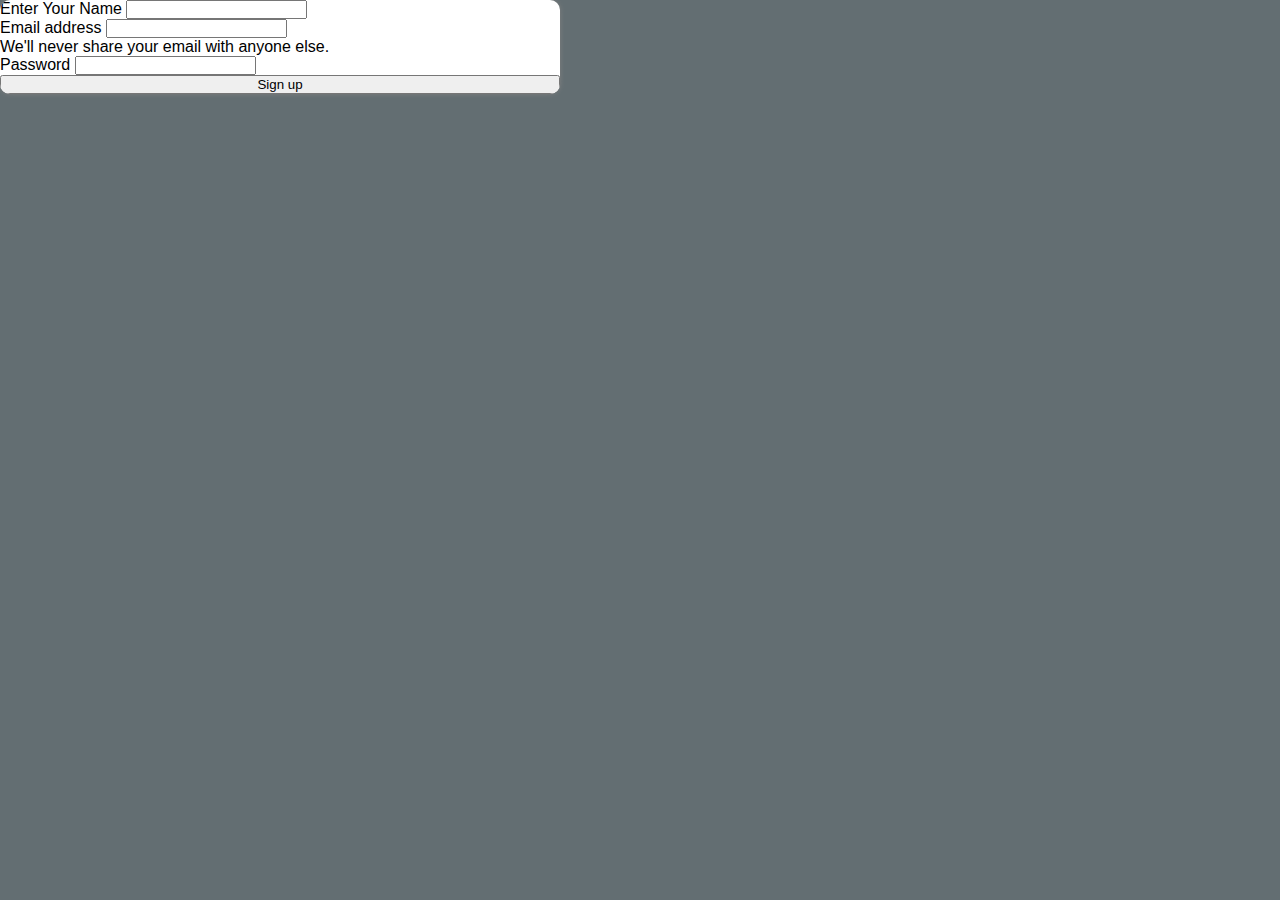
<file: index.html>
<!DOCTYPE html>
<html lang="en">

<head>
    <meta charset="UTF-8">
    <meta name="viewport" content="width=device-width, initial-scale=1.0">
    <link href="https://cdn.jsdelivr.net/npm/bootstrap@5.0.2/dist/css/bootstrap.min.css" rel="stylesheet"
        integrity="sha384-EVSTQN3/azprG1Anm3QDgpJLIm9Nao0Yz1ztcQTwFspd3yD65VohhpuuCOmLASjC" crossorigin="anonymous">
        <link rel="stylesheet" href="style.css">
    <title>Document</title>
</head>

<body>
    <form id="sign-up">
        <div class="container p-2" >
            <div class="mb-3">
                <label for="name" class="form-label">Enter Your Name</label>
                <input type="name" class="form-control" id="name" aria-describedby="emailHelp" required>
            </div>
            <div class="mb-3">
                <label for="exampleInputEmail1" class="form-label">Email address</label>
                <input type="email" class="form-control" id="exampleInputEmail1" aria-describedby="emailHelp" required>
                <div id="emailHelp" class="form-text">We'll never share your email with anyone else.</div>
            </div>
            <div class="mb-3">
                <label for="exampleInputPassword1" class="form-label">Password</label>
                <input type="password" class="form-control" id="exampleInputPassword1" required>
            </div>
           
            <button type="submit" class="btn btn-primary">Sign up</button>

        </div>
  
    </form>



    <script src="https://cdn.jsdelivr.net/npm/bootstrap@5.0.2/dist/js/bootstrap.bundle.min.js"
    integrity="sha384-MrcW6ZMFYlzcLA8Nl+NtUVF0sA7MsXsP1UyJoMp4YLEuNSfAP+JcXn/tWtIaxVXM"
    crossorigin="anonymous"></script>

    <script src="./register.js"></script>
</body>

</html>
</file>
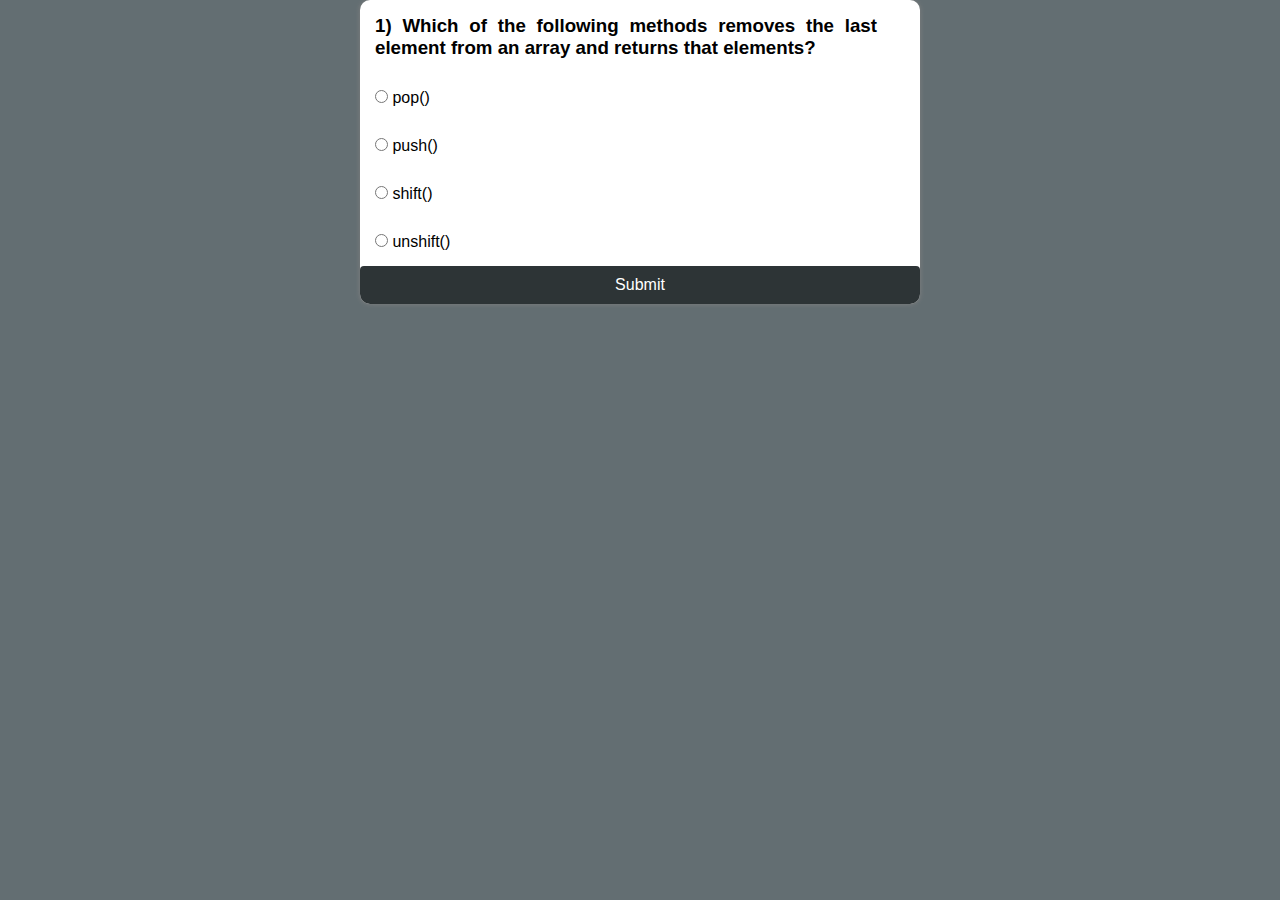
<file: app.html>
<!DOCTYPE html>
<html lang="en">

<head>
    <meta charset="UTF-8">
    <meta name="viewport" content="width=device-width, initial-scale=1.0">
    <link rel="stylesheet" href="style.css">
    <title>Quiz App</title>
</head>

<body>
    <div id="main">
        <div class="container">
            <div class="col">
                <h3 id="questionBox">
                    
                </h3>
            </div>
            <div class="col box">
                <input name="option" type="radio" id="first" value="a" required>
                <label for="first"></label>
            </div>
            <div class="col box">
                <input name="option" type="radio" id="second" value="b" required>
                <label for="second"></label>
            </div>
            <div class="col box">
                <input name="option" type="radio" id="third" value="c" required>
                <label for="third"></label>
            </div>
            <div class="col box">
                <input name="option" type="radio" id="fourth" value="d" required>
                <label for="fourth"></label>
            </div>
            <button id="submit" class="button">Submit</button>
            <button id="retry" class="button hide">Retry</button>
            <button id="showAnswer" class="button hide">Show Answer</button>
        </div>
    </div>



    <script src="./app.js"></script>
    <script src="./user.js"></script>
</body>

</html>
</file>
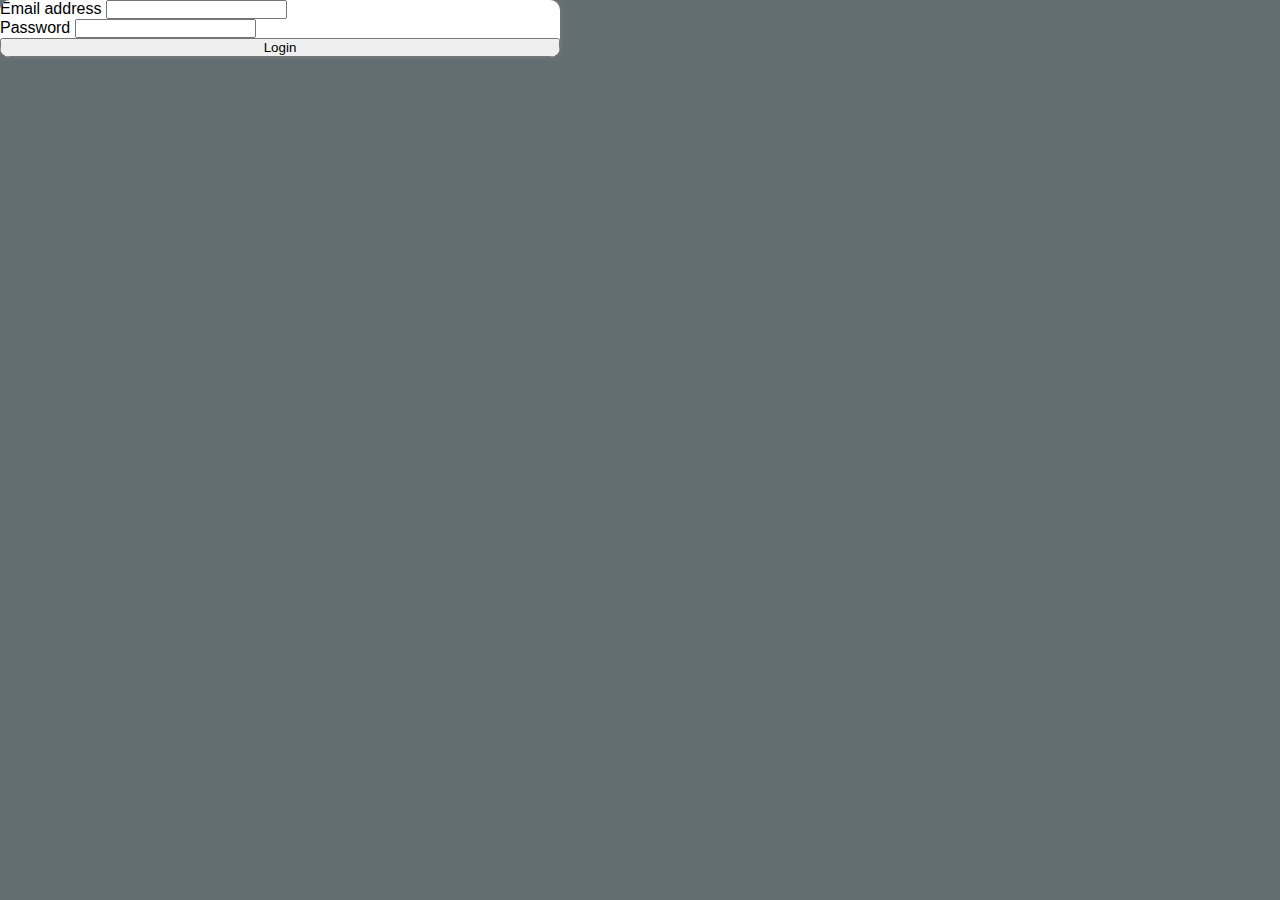
<file: login.html>
<!DOCTYPE html>
<html lang="en">

<head>
    <meta charset="UTF-8">
    <meta name="viewport" content="width=device-width, initial-scale=1.0">
    <link href="https://cdn.jsdelivr.net/npm/bootstrap@5.0.2/dist/css/bootstrap.min.css" rel="stylesheet"
        integrity="sha384-EVSTQN3/azprG1Anm3QDgpJLIm9Nao0Yz1ztcQTwFspd3yD65VohhpuuCOmLASjC" crossorigin="anonymous">
    <link rel="stylesheet" href="style.css">

    <title>Document</title>
</head>

<body>
    <form id="login">
        <div class="container p-2">
            <div class="mb-3">
                <label for="email" class="form-label">Email address</label>
                <input type="email" class="form-control" id="email" aria-describedby="emailHelp" required>
            </div>
            <div class="mb-3">
                <label for="password" class="form-label">Password</label>
                <input type="password" class="form-control" id="password" required>
            </div>
           
            <button type="submit" class="btn btn-primary">Login</button>

        </div>
  
    </form>



    <script src="https://cdn.jsdelivr.net/npm/bootstrap@5.0.2/dist/js/bootstrap.bundle.min.js"
    integrity="sha384-MrcW6ZMFYlzcLA8Nl+NtUVF0sA7MsXsP1UyJoMp4YLEuNSfAP+JcXn/tWtIaxVXM"
    crossorigin="anonymous"></script>
    <script src="./user.js"></script>
</body>

</html>
</file>
<file: style.css>
* {
    padding: 0;
    margin: 0;
    box-sizing: border-box;
    font-family: 'Poppins', sans-serif;
    
}

@import url('https://fonts.googleapis.com/css2?family=Poppins:wght@100&display=swap');


body{
    background-color: #636e72;

}
#main {
    width: 100%;
    /* height: 100vh; */
    display: flex;
    justify-content: center;
    /* align-items: center; */
}


.container {
    width: 35rem;
    box-shadow: 0px 0px 5px grey;
    display: flex;
    background-color: white;
    border-radius: 10px;
    overflow: hidden;
    flex-direction: column;
}

.col {
    text-align: justify;
    padding: 15px;
    width: 95%;
}

.button {
    display: inline-block;
    padding: 10px 20px;
    background-color: #2d3436;
    color: #fff;
    border: none;
    cursor: pointer;
    font-size: 16px;
    border-radius: 4px;
    transition: background-color 0.3s;
    margin-right: 10px;
    width: 100%;
}

.button:hover {
    background-color: #3071a9;
}

.result {
    text-align: center;
    margin-top: 20px;
    font-weight: bold;
}

.hide {
    display: none;
}
</file>
